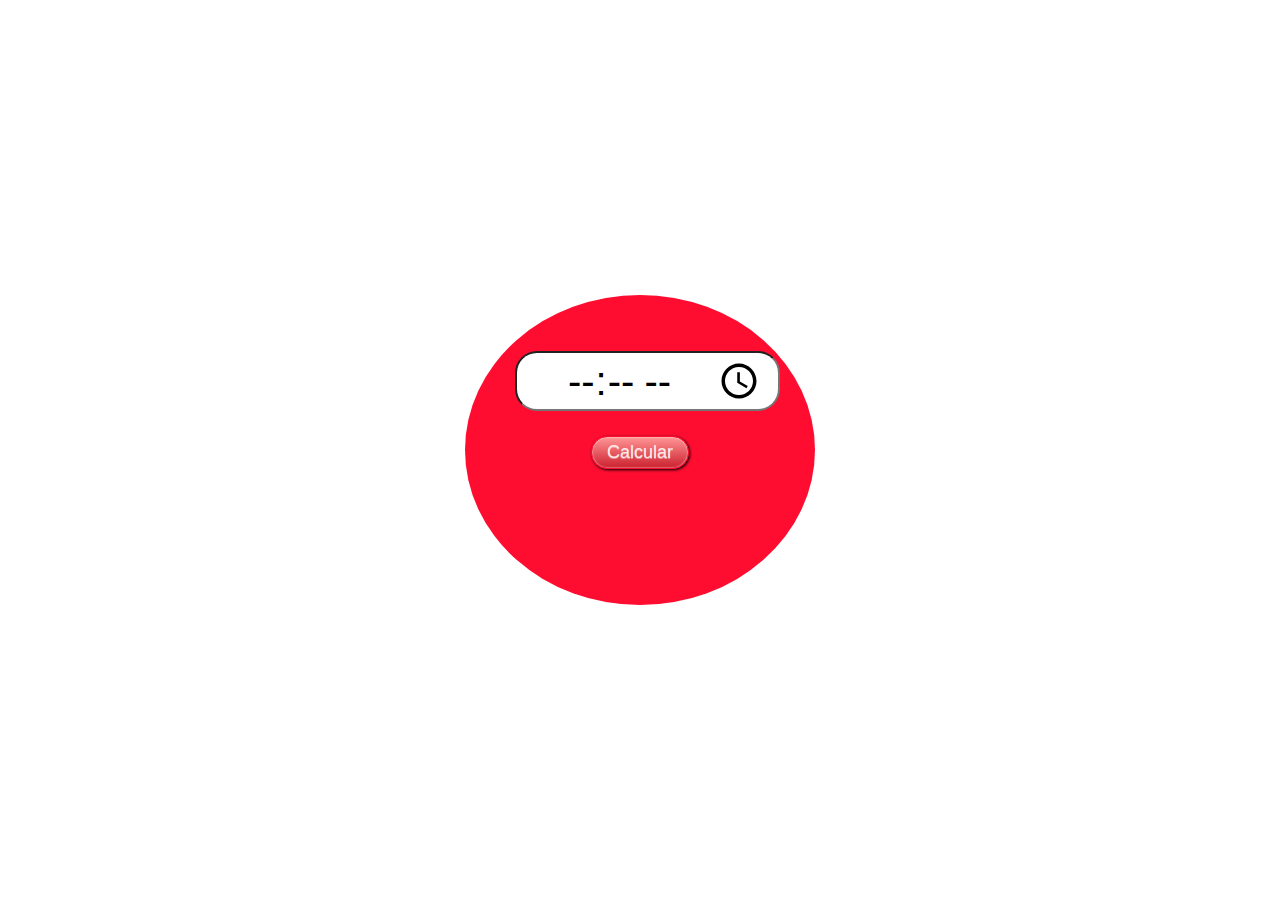
<file: index.html>
<!DOCTYPE html>
<html lang="Pt-br">
<head><meta charset="UTF-8">
      <link rel="stylesheet" type="text/css" href="style.css" />
</head>

<body>
    <div id="circle">
        <div id="app">
            <ul>
            <li><input type="time"></li>
            <li><button onclick="convertHour()">Calcular</button></li>
            <li><p id="value"></p></li>
        </ul>
    </div>  
    </div>
    
<script type="text/javascript" src="pomodoro.js"></script>
</body>
</html>
</file>
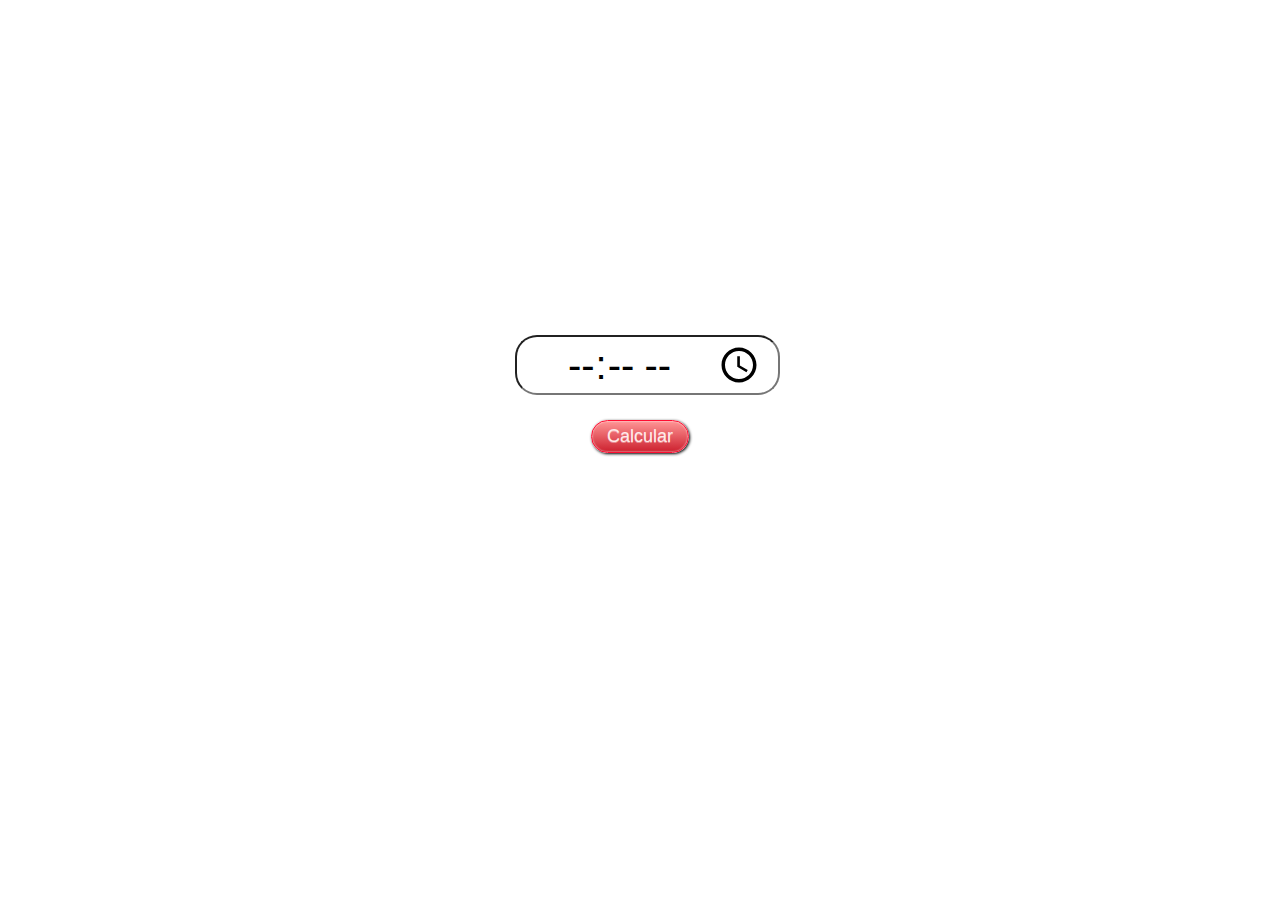
<file: contPomodoros.html>
<!DOCTYPE html>
<html lang="Pt-br">
<head><meta charset="UTF-8">
      <link rel="stylesheet" type="text/css" href="style.css" />
</head>

<body>
    <div id="app">
        <input type="time">
        <button onclick="convertHour()">Calcular</button>
        <p id="value"></p>
    </div>
<script type="text/javascript" src="pomodoro.js"></script>
</body>
</html>
</file>
<file: style.css>
#circle{
    border-radius:100%;
    width:350px;
    height:310px;
    background-color:#ff0d31;
    position: absolute;
    left: 50%;
    top: 50%;
    transform: translate(-50%,-50%);
    }

#app{
    height :230px;
    width: 250px;
    text-align: center;
    /*! background: blue; */
    position: absolute;
    right: 50%;
    top: 50%;
    transform: translate(50%,-50%);
}

#app input{
  font-family: Arial, Helvetica, sans-serif;
  font-size: 40px;
  text-align: center;
  padding: 4px 15px;
  color: black;
  border-radius: 22px;
}

#app button{
    margin-top: 25px;
    font-family: Arial, Helvetica, sans-serif;
    font-size: 18px;
    color: #ffe9e9;
    padding: 5px 15px;
    background: -webkit-gradient(
        linear, left top, left bottom,
        from(#ff9696),
        to(#cc202e));
    border-radius: 22px;
    border: 1px solid  #ff0d31;
    box-shadow:
        1px 1px 3px rgba(000,000,000,1),
        inset 0px 0px 2px rgba(255,255,255,1);
    text-shadow:
        0px -1px 0px rgba(000,000,000,0),
        0px 1px 0px rgba(255,255,255,0.4);
}

#value{
    font-family: Arial, Helvetica, sans-serif;
    font-size: 32px;
    color: white;
    margin-top: 15px;
}

ul{
    padding-inline-start: 0px;

}

li{
list-style: none;
}

input[type="time"]::-webkit-clear-button 
{
    display: none;
}

input[type="time"]::-webkit-inner-spin-button
{
    display: none;
}
</file>
